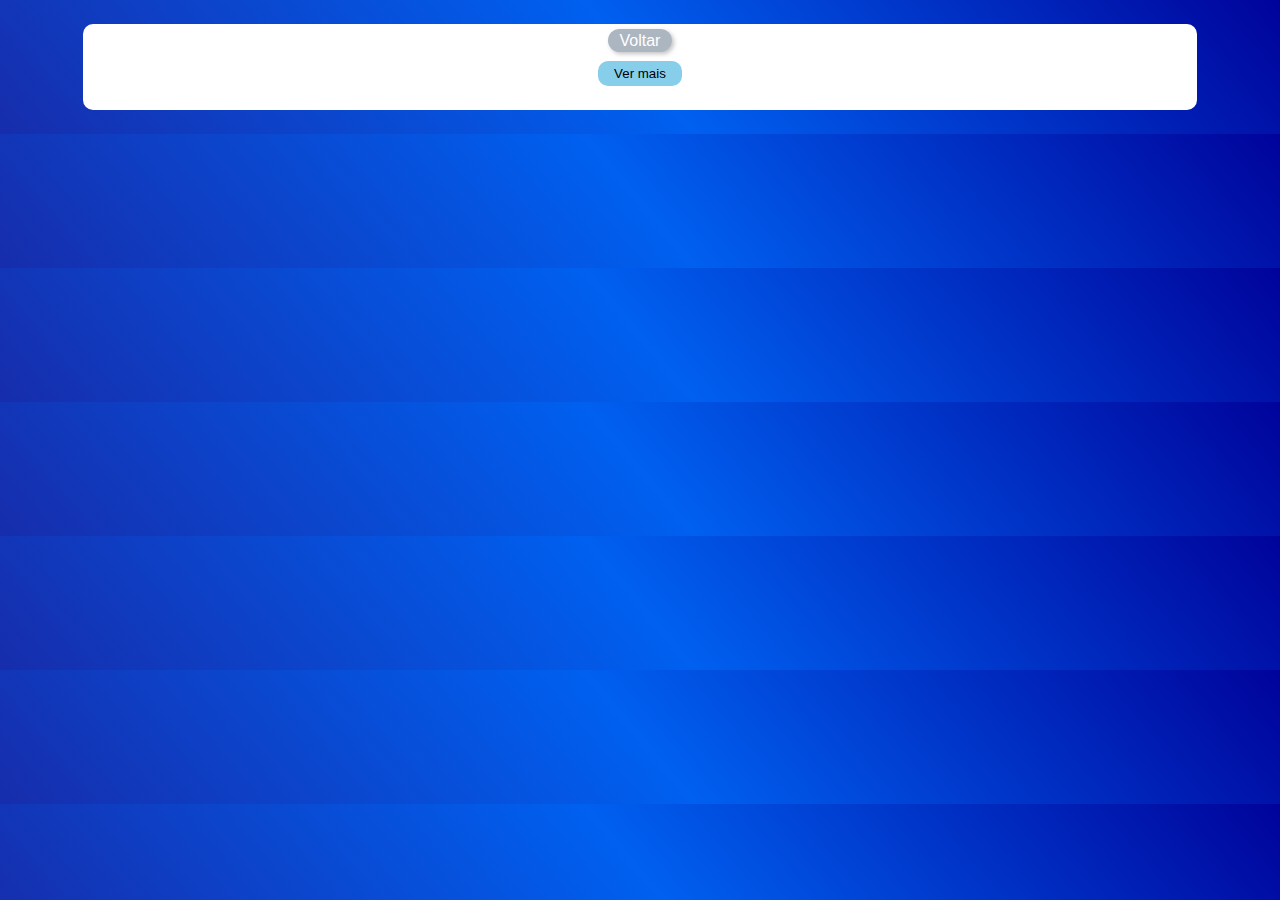
<file: details.html>
<!DOCTYPE html>
<html lang="pt-br">

<head>
    <meta charset="UTF-8">
    <meta name="viewport" content="width=device-width, initial-scale=1.0">
    <link rel="stylesheet" href="./assets/css/datailsPokemon.css">
    <link rel="stylesheet" href="./assets/css/style.css">
    <link rel="stylesheet" href="./assets/css/PC-Media.css">
    <title>Pokedex</title>
</head>

<body>

    <main>
        <div class="bttVoltar">
            <a href="index.html">Voltar</a>
        </div>

        <section id="tabActive" class="tab-pokemon">
            <!-- <div class="tabGlobal">

                <div class="tab__represent">
                    <div class="represent__denomination">
                        <h3>Bulbasaur</h3>
                        <span class="order">#1</span>
                    </div>

                    <div class="represent__status">
                        <ul>
                            <li class="type">Grass</li>
                            <li class="type">Poison</li>
                        </ul>
                    </div>

                    <div class="represent__img">
                        <img src="./assets/img/001.png" alt="Imagem do Bulbasaur">
                    </div>
                </div>

                <div class="tab-info">
                    <h4 class="info__text active">About</h4>

                    <ul id="infoCard">
                        <li class="about">Espécie:</li>
                        <li class="about">Altura:</li>
                        <li class="about">Largura:</li>
                        <li class="about">Abilidades:</li>
                    </ul>
                </div>
            </div> -->
        </section>

        <div class="pagina">
            <button id="bttMoreDatails" type="button">
                Ver mais
            </button>
        </div>
    </main>

    <script src="./assets/js/PK-api.js"></script>
    <script src="./assets/js/model-pokemon.js"></script>
    <script src="./assets/js/TabDatailsPokemon.js"></script>
</body>

</html>
</file>
<file: assets/css/datailsPokemon.css>
/* Active-Tab-section */
#tabActive {
    background-color: white;

    display: flex;
    flex-flow: column nowrap;
    border-radius: 10px;

    text-transform: capitalize;
}
/* botão--Voltar */
.bttVoltar {
    margin: 0.7rem 0 0 0.5rem;
}

.bttVoltar a {
    padding: 0.35rem 0.9rem;

    background-color: rgba(119, 136, 153, 0.61);
    border-radius: 50px;
    color: white;
    text-decoration: none;
}

.tabGlobal {
    margin: 3rem 0;
    background: #49d0b0;
    border-radius: 10px;

    display: flex;
    flex-flow: column nowrap;
    border-radius: 10px;
}

.tab__represent {
    margin: 1rem;

    gap: 2.5rem;
    display: flex;
    flex-flow: column wrap;
}

.represent__denomination { /*Nome e ordem do pokemon*/
    margin: 1.5rem 0 0 0.4rem;

    display: inline-flex;
    justify-content: space-between;
}

.represent__status ul {  /*Skil dos pokemons*/
    gap: 1rem;
    display: flex;
    flex-flow: row nowrap;

    list-style: none;
}

.represent__status ul li {  /*Skil dos pokemons*/
    padding: 0.2rem 0.5rem;

    border-radius: 50px;
    filter: brightness(1.1);
}

.represent__img { /*Imagem do pokemon*/
    text-align: center;
}.represent__img img {
    width: 22%;
    height: auto;

    position: relative;
}

/* ABOUT */
.tab-info {
    height: max-content;
    background: #f5f5f5;

    display: flex;
    flex-flow: column nowrap;
    justify-content: start;

    color: lightslategrey;
    border-radius: 55px 55px 0px 0px;
    text-align: start;
}
.info__text {
    margin: 1rem 0 2rem 0;
    text-align: center;
    color: black;
}
#infoCard {
    margin: 0 0rem 1rem 0.6rem;

    gap: 0.87rem;
    display: flex;
    flex-flow: column nowrap;

    list-style: none;
}
</file>
<file: assets/css/style.css>
* {
    margin: 0;
    padding: 0;
    box-sizing: border-box;
}

body {
    background: white;

    font-family: "Roboto", sans-serif;
}


/* Pokemons -- Color-background */
.grass {
    background-color: #49d0b0;
}

.fire {
    background-color: #ff5d5d;
}

.water {
    background-color: #77BFFE;
}

.bug {
    background-color: #a8b720;
}

/* ////// */
.poison {
    background-color: #a040a0;
}

.flying {
    background-color: #a98ff0;
}

.electric {
    background-color: #f7cf2e;
}

.dragon {
    background-color: #6f38f6;
}

.rock {
    background-color: #b8a137;
}

.dark {
    background-color: #725847;
}

.fairy {
    background-color: #f9aec7;
}

.ice {
    background-color: #98d5d7;
}

.ground {
    background-color: #dfbf69;
}

.fighting {
    background-color: #bf3029;
}

.normal {
    background-color: #a6a877;
}

.psychic {
    background-color: #f65687;
}

.ghost {
    background-color: #6e5896;
}






/* Main -- Pokemons-List */
main {
    background-color: white;
    margin: 0.2rem;

    user-select: none;
}

.pokemons {
    color: white;
}

.pokemons h2 {
    margin: 1.2rem;
    color: black;
}

.bttTab a {
    /*botão de detalhes pokemons*/
    padding: 0.3rem 0.8rem;

    background-color: rgb(148, 248, 135);
    border-radius: 10px;

    color: white;
    text-decoration: none;
    text-transform: uppercase;

}

.pokemons ol {
    margin: 1.5rem 0 2rem 0;
    gap: 0.6rem;

    display: grid;
    grid-template-columns: repeat(1, 350px);

    list-style: none;
}

.pokemon {
    cursor: pointer;
    max-width: 100%;
    height: 100%;
    padding: 0.5rem;

    display: grid;
    justify-content: space-between;
    grid-template-columns: repeat(2, 70px);
    grid-template-rows: repeat(4, 50px);

    border-radius: 10px;
}

.pokemon span {
    display: flex;
    flex-flow: row nowrap;
    justify-content: center;
    align-items: center;
}

.name {
    text-transform: capitalize;
}

.status {
    gap: 2.5rem;
    display: flex;
    align-items: center;
    flex-flow: row nowrap;
    grid-row-start: 3;

    font-size: small;
}

.img-pokemon {
    grid-row-start: 3;
    grid-column-start: 2;
}

.img-pokemon img {
    width: 90%;
    height: auto;
}

.status ul {
    margin-top: 0.55rem;

    gap: 0.5rem;
    display: flex;
    flex-flow: column nowrap;

    list-style: none;
}

.status ul li {
    padding: 0.2rem 0.5rem;

    display: flex;
    justify-content: center;

    border-radius: 10px;
    filter: brightness(1.1);
}

/* Botão -- fim da página */
.pagina {
    margin: 0 1rem;
}

#bttMore, #bttMoreDatails {
    margin: 0.2rem 0 1.5rem 0;
    padding: 0.3rem 1rem;

    border: none;
    border-radius: 10px;
    background: #87CEEB;

    transition: .2s linear;
}
</file>
<file: assets/css/PC-Media.css>
/* Media screen */
@media screen and (min-width: 900px) {
    /* Media-queries -- Principais */
    body {
        margin: 1.5rem 5rem;
        background: linear-gradient(50deg, #162dac, #0060f0, #00039b);
        background-size: cover;

        font-family: "Roboto", sans-serif;
    }

    main {
        display: flex;
        align-items: center;
        justify-content: center;
        flex-flow: column nowrap;
        text-align: center;

        border-radius: 10px;
    }

    .pokemons ol {
        grid-template-columns: repeat(2, 300px);
    }
    .pokemon {
        grid-template-columns: repeat(2, 75px);
    }
    .img-pokemon img {
        width: 80%;
        height: auto;
    }
    .pagina {
        margin: 0;
        text-align: center;
    }
    #bttMore,
    #bttMoreDatails {
        cursor: pointer;
    }
    #bttMore:hover {
        box-shadow: 10px 5px 5px inset #78c5f5;
    }#bttMoreDatails:hover {
        box-shadow: 10px 5px 5px inset #78c5f5;
    }


    /* Html - Parte de datalhes dos pokemons */
    /* Active-Tab-section */
    #tabActive {
        width: 90%;
        height: auto;
        background-color: white;

        gap: 1.5rem;
        display: grid;
        grid-template-columns: repeat(2, 300px);
        justify-content: center;
        border-radius: 10px;

    }

    #close {
        width: 5%;
        margin: 0.6rem;
        cursor: pointer;
        display: flex;
        justify-content: start;
    }
    /* botão--Voltar */
    .bttVoltar {
        margin: 0.5rem 0;
    }

    .bttVoltar a {
        padding: 0.2rem 0.7rem;

        background-color: rgba(119, 136, 153, 0.61);
        border-radius: 50px;
        box-shadow: 2px 2px 4px rgba(184, 184, 184, 0.842);
        color: white;
        text-decoration: none;
    }

    .tabGlobal {
        margin: 3rem 0;
        background: #49d0b0;
        border-radius: 10px;

        display: flex;
        flex-flow: column;
        justify-content: flex-end;
        border-radius: 10px;
    }

    .tab__represent {
        margin: 1rem;

        gap: 1.2rem;
        display: flex;
        flex-flow: column wrap;
    }

    .represent__denomination {
        margin: 1.5rem 0 0 0.4rem;

        display: inline-flex;
        justify-content: space-between;
    }

    .represent__status ul {
        gap: 1rem;
        display: flex;
        flex-flow: row nowrap;

        list-style: none;
    }

    .represent__status ul li {
        padding: 0.2rem 0.5rem;

        border-radius: 50px;
    }

    .represent__img img {
        width: 20%;
        height: auto;

        position: relative;
    }
    /* ABOUT */
    .tab-info {
        height: max-content;
        background: #f5f5f5;

        display: flex;
        flex-flow: column nowrap;
        justify-content: start;

        color: lightslategrey;
        border-radius: 55px 55px 0px 0px;
        text-align: start;
    }

    .info__text {
        margin: 1rem 0 2rem 0;
        text-align: center;
        color: black;
    }

    #infoCard {
        margin: 0 0rem 1rem 0.6rem;

        gap: 0.87rem;
        display: flex;
        flex-flow: column nowrap;

        list-style: none;
    }
}
</file>
